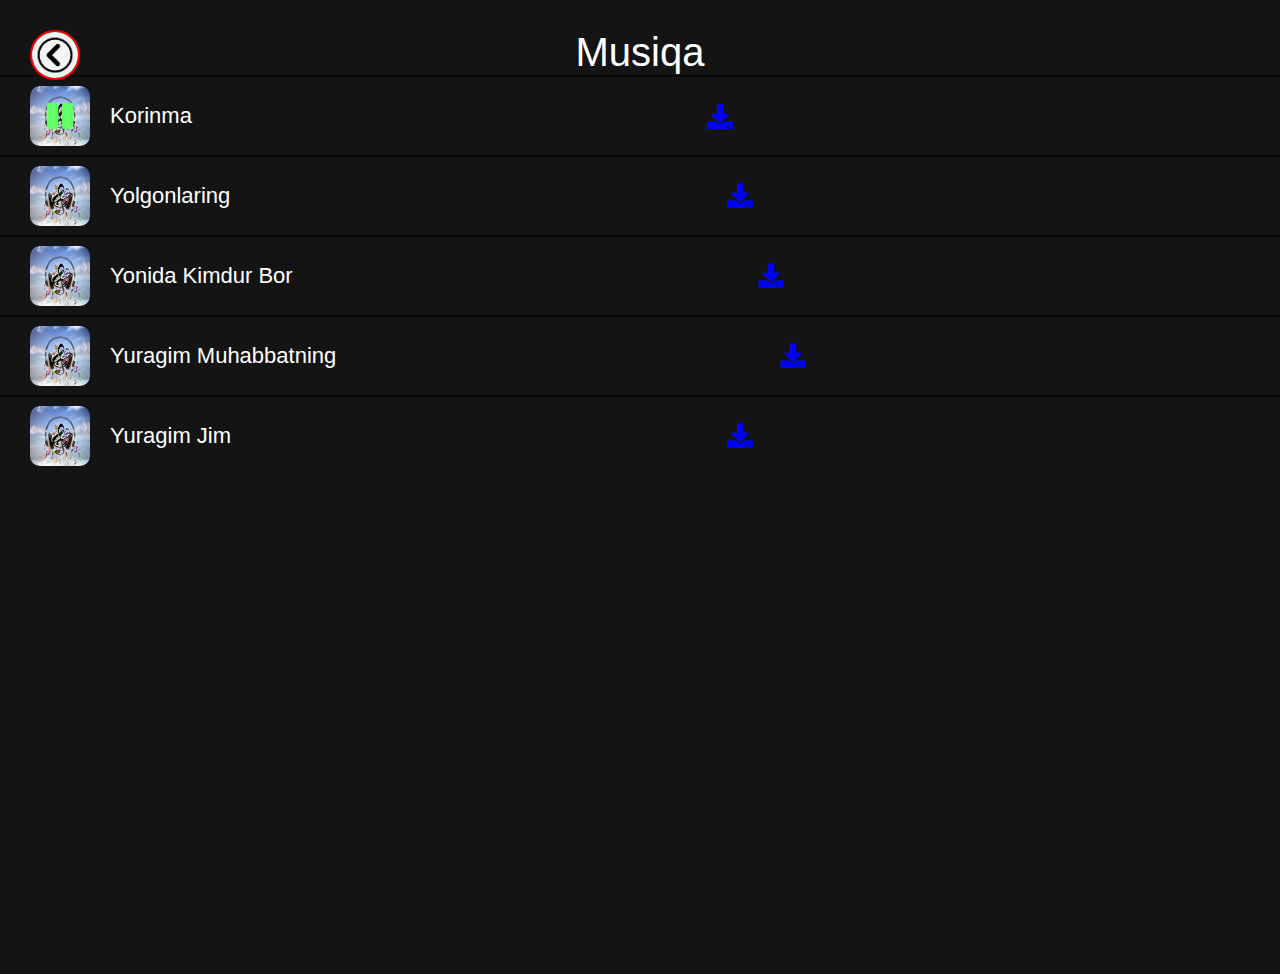
<file: Rep/Yagzon/chornavoy.html>
<!DOCTYPE html>
<html lang="en">
<head>
    <meta charset="UTF-8">
    <meta http-equiv="X-UA-Compatible" content="IE=edge">
    <meta name="viewport" content="width=device-width, initial-scale=1.0">
    <title>Yagzon</title>
    <link rel="stylesheet" href="https://cdnjs.cloudflare.com/ajax/libs/font-awesome/5.15.3/css/all.min.css">
    <link rel="stylesheet" href="../../style.css">
</head>
<body>

    <div class="back-menu">
        <a href="../../index.html">
            <img src="../../img/back.png" alt="">
        </a>
    </div>
    
    <audio src="" id="audio-source"></audio>
    <!-- home section -->
    <section class="home-section">
        <!-- <div class="carusel">
            <img src="../../img/slider.jpg" class="active" alt="">
            <img src="../../img/music1.jpg" alt="">
            <img src="../../img/slider2.jpg" alt="">
            <img src="../../img/slider3.jpg" alt="">
            <img src="../../img/music2.jpg" alt="">
            <img src="../../img/samuray.jpg" alt="">
        </div> -->

        <div class="bos">
            <div class="pult">
                <div class="pult-menu">
                    <img src="img/profile.jpg" alt="">
                </div>
                <h1 class="name">Korinma</h1>
            </div>
            <div class="pult">
                <div class="pult-menu">
                    <img src="img/profile.jpg" alt="">
                </div>
                <h1 class="name">Korinma</h1>
            </div>
        </div>




    </section>

    <section class="music-player-section active">
        <a href="../../index.html">
            <img src="../../img/back.png" class="back-btn icon hide" alt="">
        </a>
        <img src="../../img/nav.png" class="nav-btn icon hide" alt="">

        <h1 class="current-song-name">Korinma</h1>
        <p class="artist-name hide">Yagzon</p>

        <img src="../../img/music1.jpg" class="cover hide" alt="">

        <div class="seek-bar-container">
            <input type="range" class="music-seek-bar" value="0">
            <p class="current-time hide">00 : 00</p>
            <p class="duration hide">00 : 00</p>
        </div>

        <div class="controls">
            <span class="fas fa-redo"></span>
            <div class="main">
                <i class="fas fa-backward active"></i>
                <i class="fas fa-play active"></i>
                <i class="fas fa-pause"></i>
                <i class="fas fa-forward active"></i>
            </div>
            <input type="range" class="volume-slider" max="1" value="1" step="0.1" id="">
            <span class="fas fa-volume-up"></span>
        </div>

    </section>

    <section class="playlist active">

        <img src="../../img/back.png" class="back-btn img1" alt="">
       

        <h1 class="title">Musiqa</h1>

        <div class="queue active">
            <div class="queue-cover">
                <img src="../../img/music2.jpg" alt="">
                <i class="fas fa-pause"></i>
            </div>
            <p class="name">Korinma </p>
            <a href="mp3/Korinma.mp3" download><i class="fas fa-download"></i></a>
        </div>
        <div class="queue">
            <div class="queue-cover">
                <img src="../../img/music2.jpg" alt="">
                <i class="fas fa-pause"></i>
            </div>
            <p class="name">Yolgonlaring</p>
            <a href="mp3/Yolgonlaring.mp3" download><i class="fas fa-download"></i></a>
        </div>
        <div class="queue">
            <div class="queue-cover">
                <img src="../../img/music2.jpg" alt="">
                <i class="fas fa-pause"></i>
            </div>
            <p class="name">Yonida kimdur bor</p>
            <a href="mp3/Yonida kimdur.mp3" download><i class="fas fa-download"></i></a>
        </div>
        <div class="queue">
            <div class="queue-cover">
                <img src="../../img/music2.jpg" alt="">
                <i class="fas fa-pause"></i>
            </div>
            <p class="name">Yuragim muhabbatning</p>
            <a href="mp3/Yuragim azobda.mp3" download><i class="fas fa-download"></i></a>
        </div>
        <div class="queue">
            <div class="queue-cover">
                <img src="../../img/music2.jpg" alt="">
                <i class="fas fa-pause"></i>
            </div>
            <p class="name">Yuragim jim</p>
            <a href="mp3/Yuragim jim.mp3" download><i class="fas fa-download"></i></a>
        </div>
        

    </section>













    <script src="script.js"></script>
    <script src="../../app.js"></script>
</body>
</html>
</file>
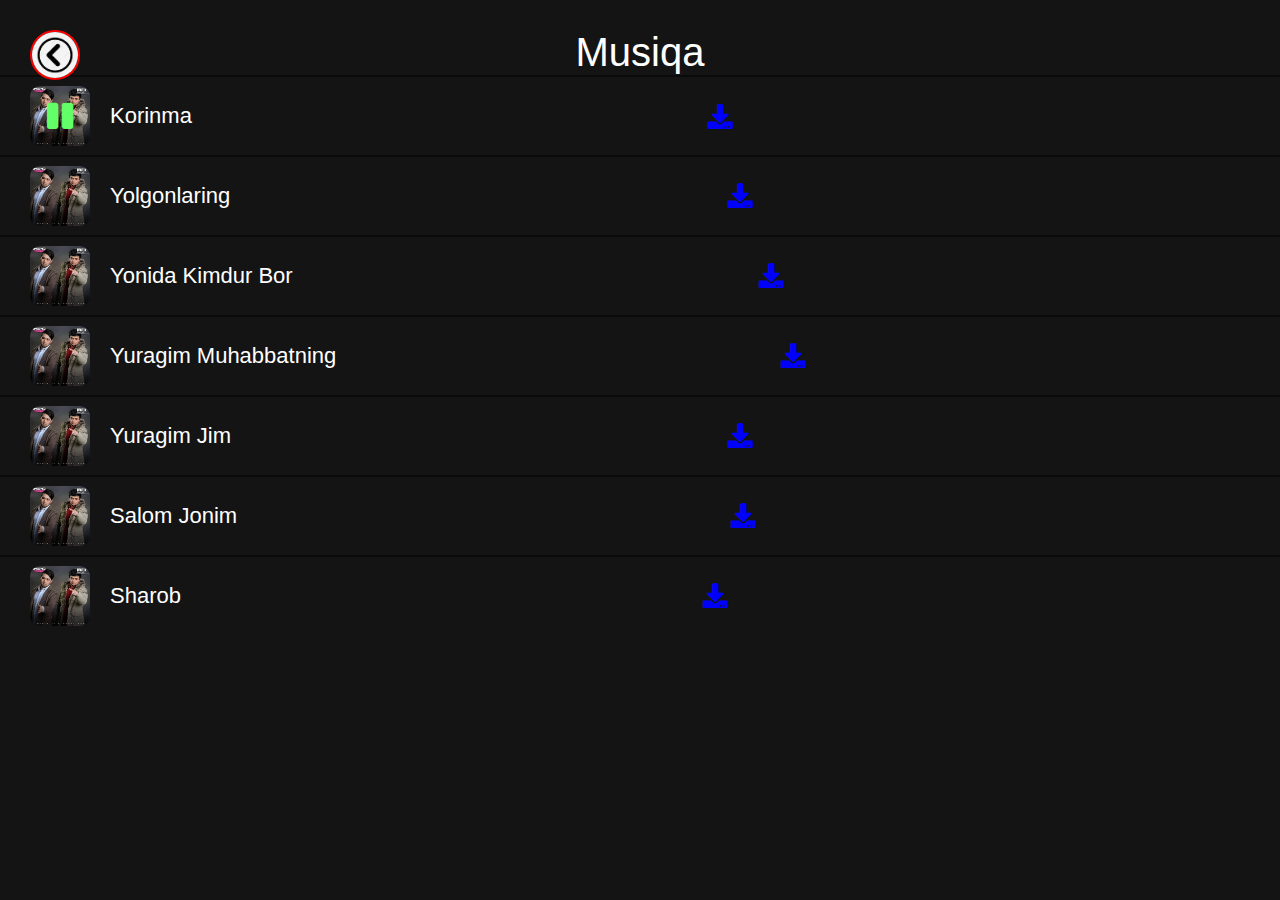
<file: Rep/Yagzon/yagzon.html>
<!DOCTYPE html>
<html lang="en">
<head>
    <meta charset="UTF-8">
    <meta http-equiv="X-UA-Compatible" content="IE=edge">
    <meta name="viewport" content="width=device-width, initial-scale=1.0">
    <title>Yagzon</title>
    <link rel="stylesheet" href="https://cdnjs.cloudflare.com/ajax/libs/font-awesome/5.15.3/css/all.min.css">
    <link rel="stylesheet" href="../../style.css">
</head>
<body>

    <div class="back-menu">
        <a href="../../index.html">
            <img src="../../img/back.png" alt="">
        </a>
    </div>
    
    <audio src="" id="audio-source"></audio>

    <section class="music-player-section active">
        <a href="../../index.html">
            <img src="../../img/back.png" class="back-btn icon hide" alt="">
        </a>
        <img src="../../img/nav.png" class="nav-btn icon hide" alt="">

        <h1 class="current-song-name">Korinma</h1>
        <p class="artist-name hide">Yagzon</p>

        <img src="../../img/music1.jpg" class="cover hide" alt="">

        <div class="seek-bar-container">
            <input type="range" class="music-seek-bar" value="0">
            <p class="current-time hide">00 : 00</p>
            <p class="duration hide">00 : 00</p>
        </div>

        <div class="controls">
            <span class="fas fa-redo"></span>
            <div class="main">
                <i class="fas fa-backward active"></i>
                <i class="fas fa-play active"></i>
                <i class="fas fa-pause"></i>
                <i class="fas fa-forward active"></i>
            </div>
            <input type="range" class="volume-slider" max="1" value="1" step="0.1" id="">
            <span class="fas fa-volume-up"></span>
        </div>
    </section>

    <section class="playlist active">

        <img src="../../img/back.png" class="back-btn img1" alt="">
       

        <h1 class="title">Musiqa</h1>

        <div class="queue active">
            <div class="queue-cover">
                <img src="img/profile.jpg" alt="">
                <i class="fas fa-pause"></i>
            </div>
            <p class="name">Korinma </p>
            <a href="mp3/Korinma.mp3" download><i class="fas fa-download"></i></a>
        </div>
        <div class="queue">
            <div class="queue-cover">
                <img src="img/profile.jpg" alt="">
                <i class="fas fa-pause"></i>
            </div>
            <p class="name">Yolgonlaring</p>
            <a href="mp3/Yolgonlaring.mp3" download><i class="fas fa-download"></i></a>
        </div>
        <div class="queue">
            <div class="queue-cover">
                <img src="img/profile.jpg" alt="">
                <i class="fas fa-pause"></i>
            </div>
            <p class="name">Yonida kimdur bor</p>
            <a href="mp3/Yonida kimdur.mp3" download><i class="fas fa-download"></i></a>
        </div>
        <div class="queue">
            <div class="queue-cover">
                <img src="img/profile.jpg" alt="">
                <i class="fas fa-pause"></i>
            </div>
            <p class="name">Yuragim muhabbatning</p>
            <a href="mp3/Yuragim azobda.mp3" download><i class="fas fa-download"></i></a>
        </div>
        <div class="queue">
            <div class="queue-cover">
                <img src="img/profile.jpg" alt="">
                <i class="fas fa-pause"></i>
            </div>
            <p class="name">Yuragim jim</p>
            <a href="mp3/Yuragim jim.mp3" download><i class="fas fa-download"></i></a>
        </div>
        <div class="queue">
            <div class="queue-cover">
                <img src="img/profile.jpg" alt="">
                <i class="fas fa-pause"></i>
            </div>
            <p class="name">Salom Jonim</p>
            <a href="mp3/Salom Jonim.mp3" download><i class="fas fa-download"></i></a>
        </div>
        <div class="queue">
            <div class="queue-cover">
                <img src="img/profile.jpg" alt="">
                <i class="fas fa-pause"></i>
            </div>
            <p class="name">sharob</p>
            <a href="mp3/sharob.mp3" download><i class="fas fa-download"></i></a>
        </div>
        

    </section>













    <script src="script.js"></script>
    <script src="../../app.js"></script>
</body>
</html>
</file>
<file: style.css>
*{
    margin: 0;
    padding: 0;
    box-sizing: border-box;
}

:root{
    --background: #141414;
    --text-color: #fff;
    --primary-color: #63ff69;
    --secondary-color: #000;
    --alpha-color: rgba(0, 0, 0, 0.5);
    --shadow: 0 15px 40px var(--alpha-color);
}

html{
    background: var(--background);
    display: flex;
    justify-content: center;
}
body{
    width: 100%;
    height: 100vh;
    max-width: 375px;
    position: relative;
    background: var(--background);
    font-family: 'roboto', sans-serif;
    color: var(--text-color);
}
::-webkit-scrollbar{
    overflow-y: auto;
}
@media only screen and (max-width: 600px){
    ::-webkit-scrollbar{
        display: none;
    }   
}

/* page in back img */
.back-menu img{
    width: 50px;
    height: 50px;
    border-radius: 50%;
    left: 10px;
    margin: 10px 10px;
}
/* page in back img */


/* home section */
.home-section{
    width: 100%;
    height: 100%;
    padding: 20px;
    padding-bottom: 100px;
    overflow-y: auto;
}
.carusel{
    width: 100%;
    height: 200px;
    overflow: hidden;
    border-radius: 20px;
    box-shadow: var(--shadow);
    position: relative;
}
.carusel img{
    position: absolute;
    width: 100%;
    height: 100%;
    object-fit: cover;
    opacity: 0;
    transition: 1s ;
}
.carusel img.active{
    opacity: 1;
}
.heading{
    margin: 30px 0 10px;
    text-transform: capitalize;
    font-weight: 400;
    font-size: 30px;
}
/* playlist card */
.playlists-group{
    position: relative;
    width: 100%;
    min-height: 200px;
    height: auto;
    display: flex;
    flex-wrap: nowrap;
    overflow-x: auto;
    overflow: auto;
    cursor: pointer;
    
}
.playlist-card{
    flex: 0 0 auto;
    max-width: 150px;
    height: 100%;
    margin-right: 20px;
}

.playlist-card-img{
    width: 100%;
    height: 150px;
    object-fit: cover;
    border-radius: 20px;

}
.playlist-card-img:hover{
    text-decoration: none;
}
.playlist-card a:hover{
    text-decoration: none;
}

.playlist-card-name{
    width: 100%;
    text-align: justify;
    font-size: 20px;
    text-transform: capitalize;
    padding: 5px;   
}
/* music player */
.music-player-section{
    width: 100%;
    height: 100px;
    position: fixed;
    bottom: 0;
    left: 0;
    background: var(--alpha-color);
    backdrop-filter: blur(50px);
    transition: 1s;
}
.music-seek-bar{
    /* -webkit-appearance: none; */
    width: 100%;
    position: absolute;
    top: -4px;
    height: 8px;
    background: var(--secondary-color);
    overflow: hidden;
}

.music-seek-bar::-webkit-slider-thumb{
    -webkit-appearance: none;
    height: 10px;
    width: 5px;
    background: var(--primary-color);
    cursor: pointer;
    box-shadow: -400px 0 0 400px var(--primary-color);
}
.current-song-name{
    font-weight: 300;
    font-size: 20px;
    text-align: center;
    margin-top: 5px;
    text-transform: capitalize;
}

.controls{
    position: relative;
    width: 80%;
    margin: auto;
    display: flex;
    justify-content: center;
    align-items: center;
    height: 60px;
    font-size: 30px;
}
.controls span{
    display: none;
    opacity: 0;
    transition: 1s;
}
.music-player-section.active .controls{
    justify-content: space-between;
}
.music-player-section.active .controls span{
    font-size: 25px;
    display: block;
    opacity: 0.5;
}
.music-player-section.active .controls span.active{
    color: var(--primary-color);
    opacity: 1;

}

.controls .main i{
    margin: 0 5px;
    display: none;
}
.controls .main i.active{
    display: inline;
}

/* maximize music player styles */

.music-player-section .hide{
    display: none;
    opacity: 0;
    transition: 1s;
}
.music-player-section.active .hide{
    display: block;
    opacity: 1;
}

.music-player-section.active{
    width: 100%;
    height: 100%;
    padding: 30px;
    display: flex;
    flex-direction: column;
}

.music-player-section.active .music-seek-bar{
    position: relative;
    display: block;
    border-radius: 50px;
    margin: auto;
}
.music-player-section.active .current-song-name{
    font-size: 40px;
}

.music-player-section.active .controls{
    width: 100%;
    font-size: 50px;
}

.artist-name{
    text-align: center;
    font-size: 20px;
    text-transform: capitalize;
}
.cover{
    width: 30vh;
    height: 30vh;
    object-fit: cover;
    margin: auto;
    border-radius: 20px;
    box-shadow: var(--shadow);
}
.current-time{
    position: absolute;
    margin-top: 5px;
    left: 30px;
}
.duration{
    position: absolute;
    margin-top: 5px;
    right: 30px;
}

.icon{
    position: absolute;
    top: 40px;
    transform: scale(1.3);
    width: 35px;
    height: 35px;
    border-radius: 50%;
}
.back-btn{
    left: 25px;
}
.nav-btn{
    right: 25px;
}

/* volume button */
.volume-slider{
    -webkit-appearance: none;
    width: 180px;
    height: 40px;
    position: absolute;
    right: -70px;
    bottom: 115px;
    transform: rotate(-90deg);
    border-radius: 20px;
    background: var(--alpha-color);
    overflow: hidden;
    opacity: 0;
    display: none;
}
.volume-slider.active{
    opacity: 1;
    display: block;
}
.volume-slider::-webkit-slider-thumb{
    -webkit-appearance: none;
    height: 40px;
    width: 10px;
    background: var(--primary-color);
    box-shadow: -200px 0 1px 200px var(--primary-color);
}
/* playlist section */
.playlist{
    width: 100%;
    height: 100%;
    position: fixed;
    top: 0;
    right: -100%;
    padding: 30px 0;
    background: var(--background);
    z-index: 3;
    transition: 1s;
    overflow: auto;
}
.playlist .img1{
    margin: 0px 5px;
    width: 50px;
    height: 50px;
    border-radius: 50%;
}
.playlist.active{
    right: 0;
}
.playlist.active .img1{
    position: fixed;
    z-index: 1000;
    border: 2px solid red;
}

.title{
    font-weight: 300;
    font-size: 40px;
    text-align: center;
    /* margin-top: -45px; */
    text-transform: capitalize;
    
}
.queue{
    width: 100%;
    height: 80px;
    padding: 0 30px;
    display: flex;
    align-items: center;
    border-top: 2px solid var(--alpha-color);
}

.queue-cover{
    width: 60px;
    height: 60px;
    border-radius: 10px;
    overflow: hidden;
    margin-right: 20px;
    position: relative;
}
.queue-cover img{
    width: 100%;
    height: 100%;
    object-fit: contain;
}
.queue-cover i{
    position: absolute;
    top: 50%;
    left: 50%;
    transform: translate(-50%, -50% );
    font-size: 30px;
    color: var(--primary-color); 
    display: none;
}

.queue.active i{
    display: block;
}
.queue .name{
    font-size: 22px;
    text-transform: capitalize;
}
.queue a{
    font-size: 25px;
    color: blue;
    margin: 0 auto;
}













/* media screen */
/* @media only screen and (max-width: 600px){
    .playlists-group{
        position: relative;
        width: 100%;
        min-height: 200px;
        height: auto;
        display: flex;.
        flex-wrap: nowrap;
        overflow-x: auto;
    }
} */
</file>
